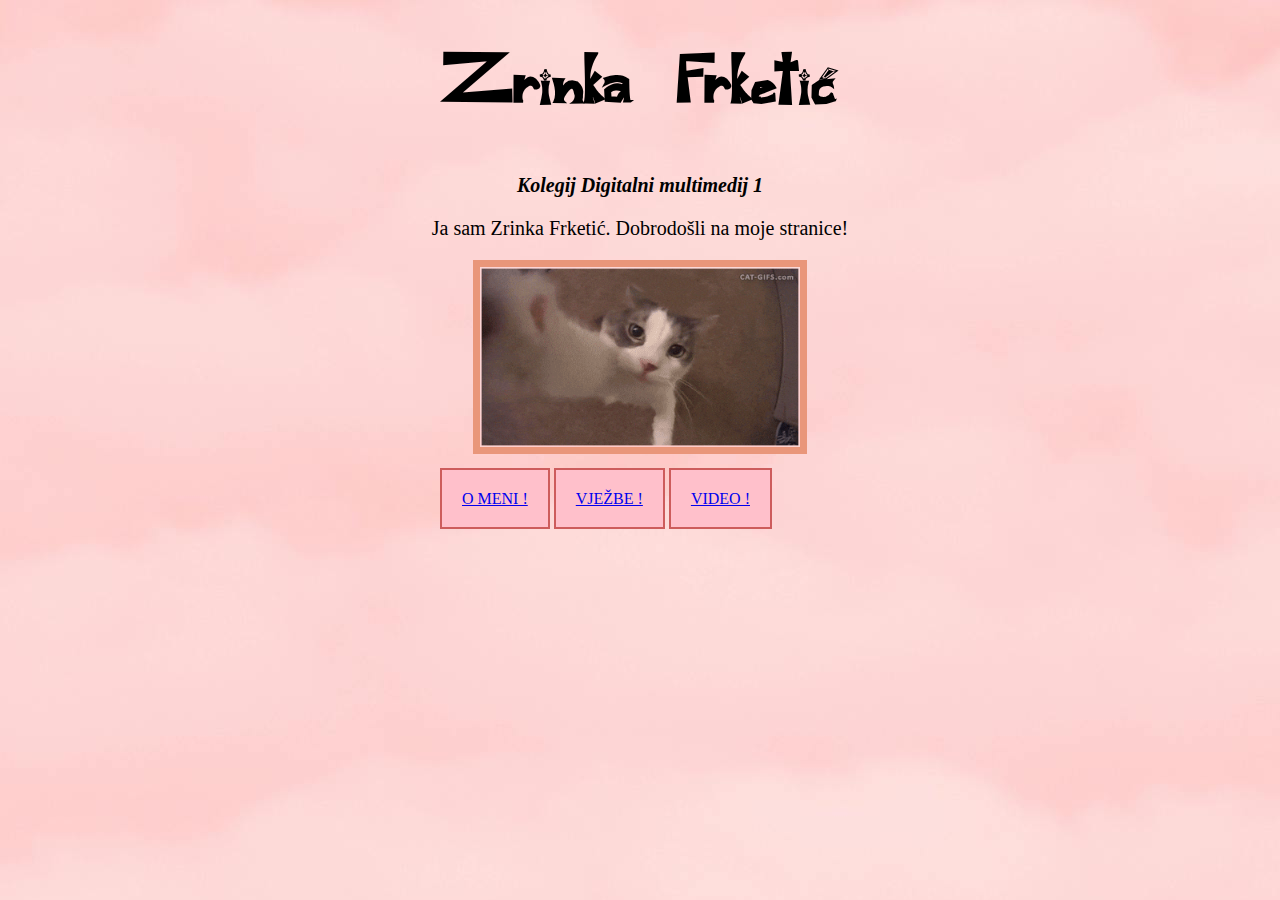
<file: index.html>
<!DOCTYPE html>
<html> 
<head>
<title>HOMEPAGE</title>
<link rel="stylesheet" href="style3.css">
</head>
<body>
<h1>Zrinka Frketić</h1>
<h2><i>Kolegij Digitalni multimedij 1</i></h2>
<p>Ja sam Zrinka Frketić. Dobrodošli na moje stranice!</p>
<img src="GifMacka.gif">
<nav>
	<ul>
		<li><a href="O_meni.html">O MENI !</a></li>
		<li><a href="vjezbe.html">VJEŽBE !</a></li>
		<li><a href="Video.html">VIDEO !</a></li>
	</ul>
</nav>
</body>
</html>
</file>
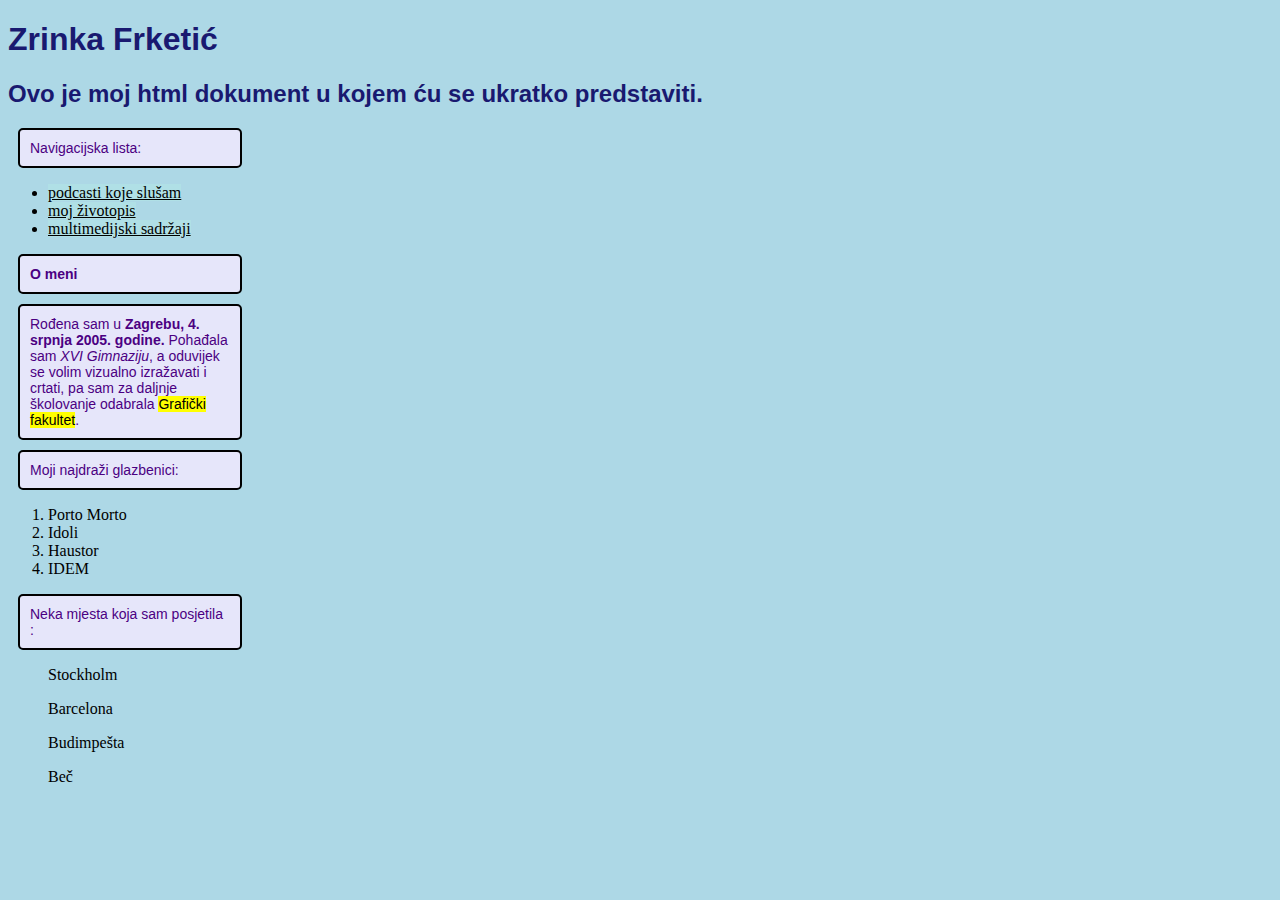
<file: Vjezba_10/index.html>
<!DOCTYPE html>
<html>
<head>
<title>Zrinka Frketić - moj html dokument</title>
<link rel="stylesheet" href="stil.css">
</head>
<body>
<h1>Zrinka Frketić</h1>
<h2>Ovo je moj html dokument u kojem ću se ukratko predstaviti.</h2>
<nav>
<p>Navigacijska lista:</p>
<ul>
<li><a href=https://www.mixcloud.com/yammatFM_shows/>podcasti koje slušam</a></li>
<li><a href="Dokumenti\Zrinka Frketić_životopis.pdf">moj životopis</a></li>
<li><a href="multimedija - Copy.html">multimedijski sadržaji</a></li>
</ul>
<p><b>O meni</b></p>
<p>Rođena sam u <b>Zagrebu, 4. srpnja 2005. godine.</b> Pohađala sam <i>XVI Gimnaziju</i>, a oduvijek se volim vizualno izražavati i crtati, pa sam za daljnje školovanje odabrala <mark>Grafički fakultet</mark>.</p>
<p>Moji najdraži glazbenici: </p>
<ol>
<li>Porto Morto</li>
<li>Idoli</li>
<li>Haustor</li>
<li>IDEM</li>
</ol>
<p>Neka mjesta koja sam posjetila :</p>
<ul>Stockholm</ul>
<ul>Barcelona</ul>
<ul>Budimpešta</ul>
<ul>Beč</ul>
</body>
</file>
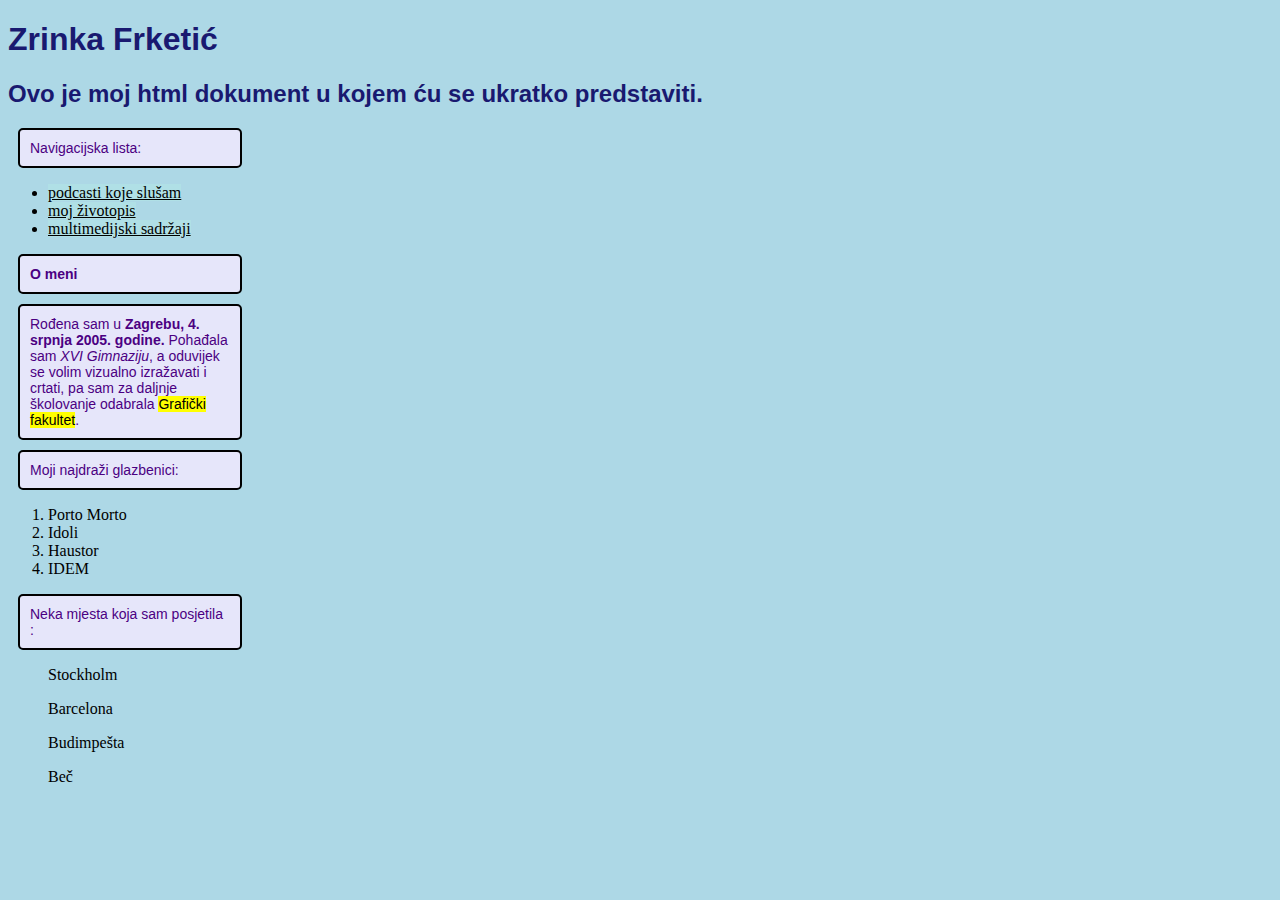
<file: Vjezba_10/Vjezba_10/index.html>
<!DOCTYPE html>
<html>
<head>
<title>Zrinka Frketić - moj html dokument</title>
<link rel="stylesheet" href="stil.css">
</head>
<body>
<h1>Zrinka Frketić</h1>
<h2>Ovo je moj html dokument u kojem ću se ukratko predstaviti.</h2>
<nav>
<p>Navigacijska lista:</p>
<ul>
<li><a href=https://www.mixcloud.com/yammatFM_shows/>podcasti koje slušam</a></li>
<li><a href="C:\Users\Zrinka\Downloads\Zrinka\Vjezba_10\PDF, foto, video, audio\Zrinka Frketić_životopis.pdf">moj životopis</a></li>
<li><a href="C:\Users\Zrinka\Downloads\Zrinka\Vjezba_10\multimedija.html">multimedijski sadržaji</a></li>
</ul>
<p><b>O meni</b></p>
<p>Rođena sam u <b>Zagrebu, 4. srpnja 2005. godine.</b> Pohađala sam <i>XVI Gimnaziju</i>, a oduvijek se volim vizualno izražavati i crtati, pa sam za daljnje školovanje odabrala <mark>Grafički fakultet</mark>.</p>
<p>Moji najdraži glazbenici: </p>
<ol>
<li>Porto Morto</li>
<li>Idoli</li>
<li>Haustor</li>
<li>IDEM</li>
</ol>
<p>Neka mjesta koja sam posjetila :</p>
<ul>Stockholm</ul>
<ul>Barcelona</ul>
<ul>Budimpešta</ul>
<ul>Beč</ul>
</body>
</file>
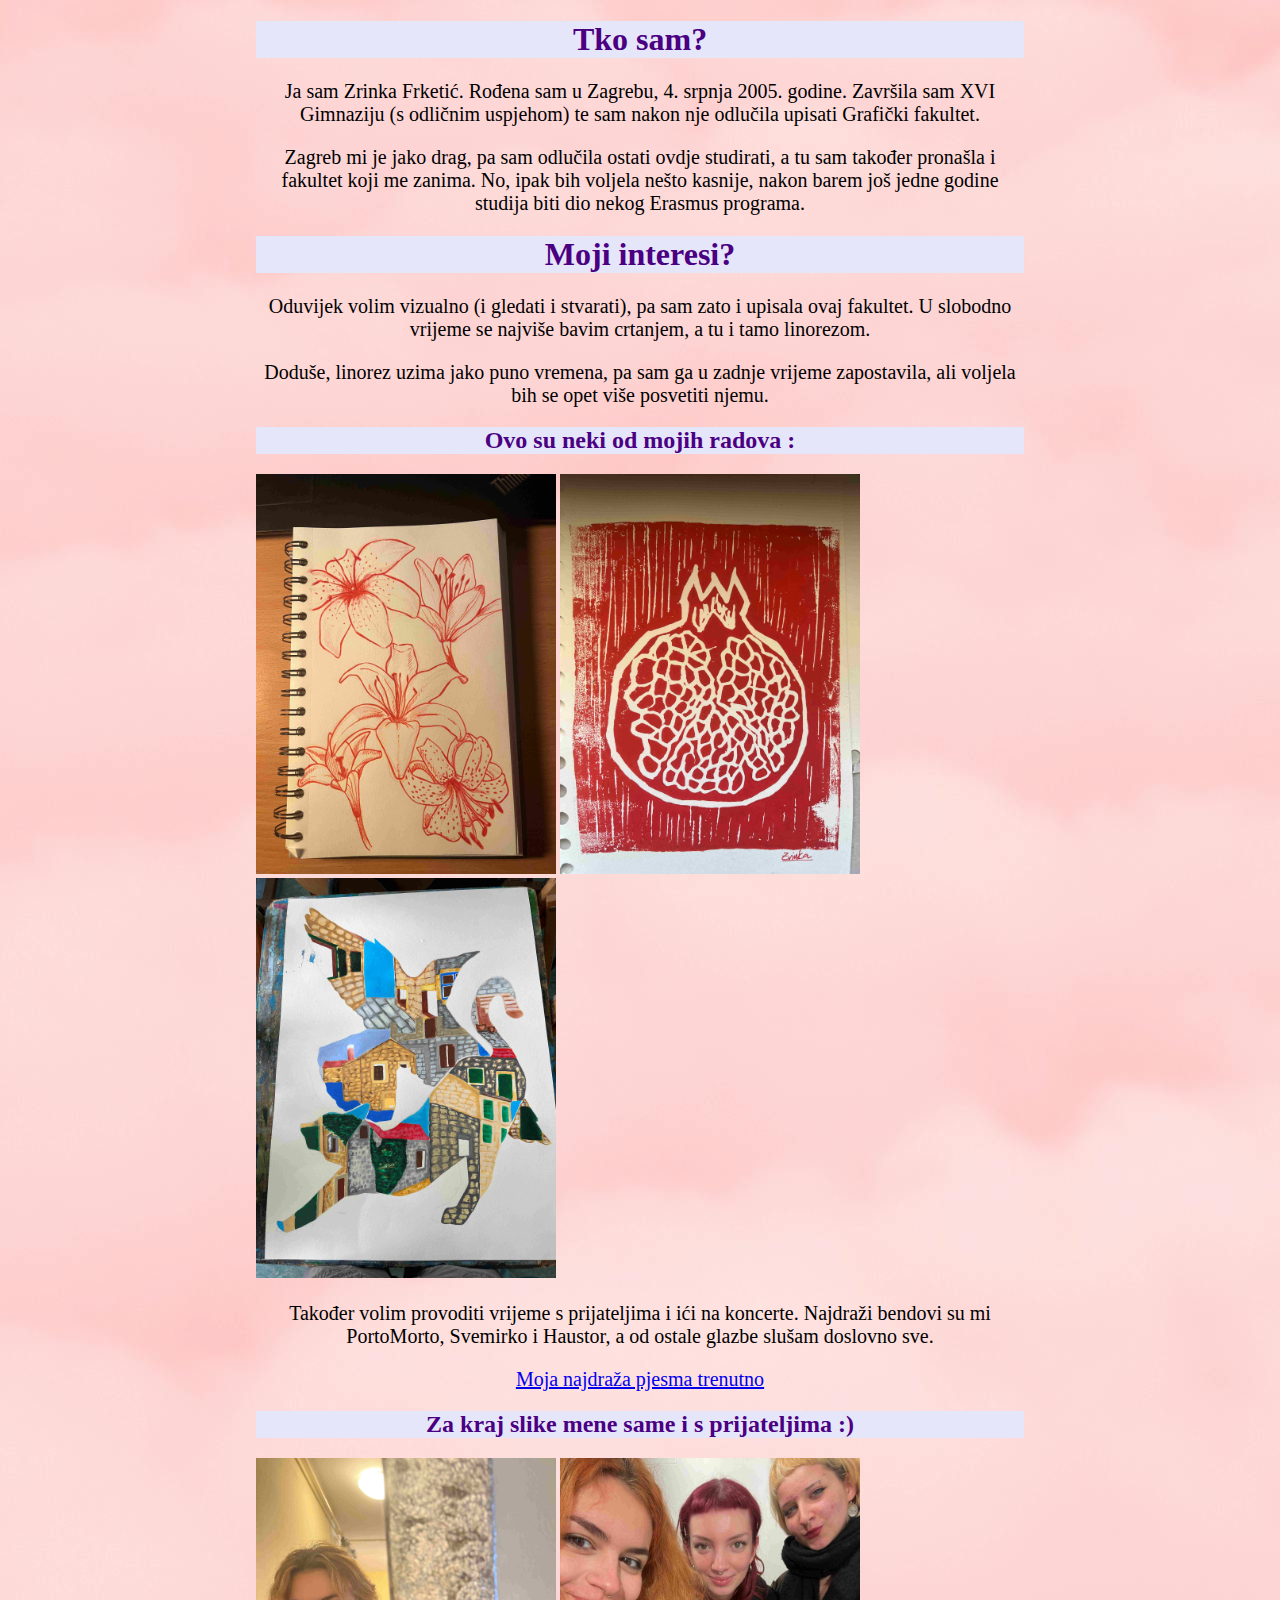
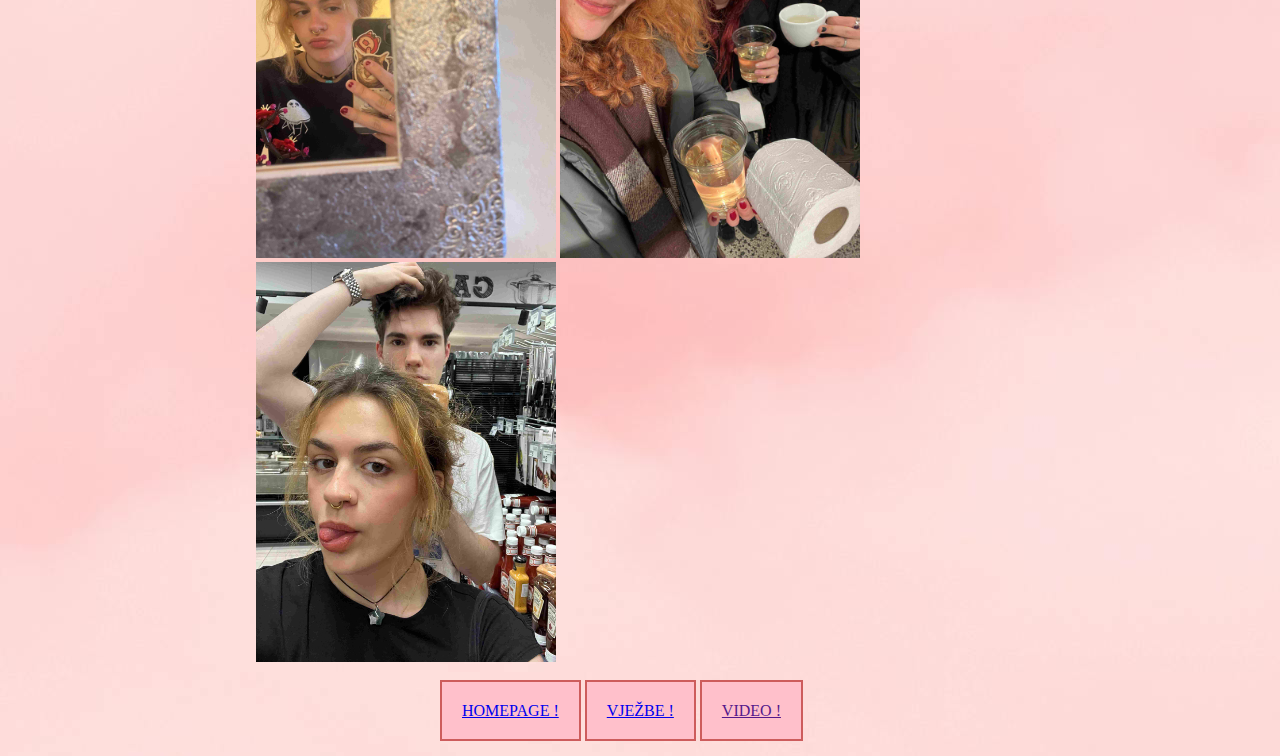
<file: O_meni.html>
<!DOCTYPE html>
<html> 
<head>
<title>O MENI</title>
<link rel="stylesheet" href="style.css">
</head>
<body>
<H1>Tko sam?</H1>
<p>Ja sam Zrinka Frketić. Rođena sam u Zagrebu, 4. srpnja 2005. godine. Završila sam XVI Gimnaziju (s odličnim uspjehom) te sam nakon nje odlučila upisati Grafički fakultet.</p>
<p>Zagreb mi je jako drag, pa sam odlučila ostati ovdje studirati, a tu sam također pronašla i fakultet koji me zanima. No, ipak bih voljela nešto kasnije, nakon barem još jedne godine studija biti dio nekog Erasmus programa.</p>
<h1>Moji interesi?</h1>
<p>Oduvijek volim vizualno (i gledati i stvarati), pa sam zato i upisala ovaj fakultet. U slobodno vrijeme se najviše bavim crtanjem, a tu i tamo linorezom.</p>
<p>Doduše, linorez uzima jako puno vremena, pa sam ga u zadnje vrijeme zapostavila, ali voljela bih se opet više posvetiti njemu.</p>
<h2><b>Ovo su neki od mojih radova :</b></h2>
<img src="Interesi\Crtez.jpg" /> <img src="Interesi\Linorez2.JPG"/> <img src="Interesi\Likovnapraksa.jpg">
<p>Također volim provoditi vrijeme s prijateljima i ići na koncerte. Najdraži bendovi su mi PortoMorto, Svemirko i Haustor, a od ostale glazbe slušam doslovno sve.</p>
<p><a href=https://www.youtube.com/watch?v=hfYmEGOTuxM&list=RDhfYmEGOTuxM&start_radio=1&pp=ygUNc3ZlbWlya28gam_FoaAHAQ%3D%3D>Moja najdraža pjesma trenutno</a></p>
<h2><b>Za kraj slike mene same i s prijateljima :)</b></h2>
<img src="Interesi\Selfie1.JPG"> <img src="Interesi\Prijateljice.JPG"> <img src="Interesi\Prijatelj.JPG">
<nav>
	<ul>
		<li><a href="index.html">HOMEPAGE !</a></li>
		<li><a href="vjezbe.html">VJEŽBE !</a></li>
		<li><a href="">VIDEO !</a></li>
	</ul>
</nav>
</body>
</html>
</file>
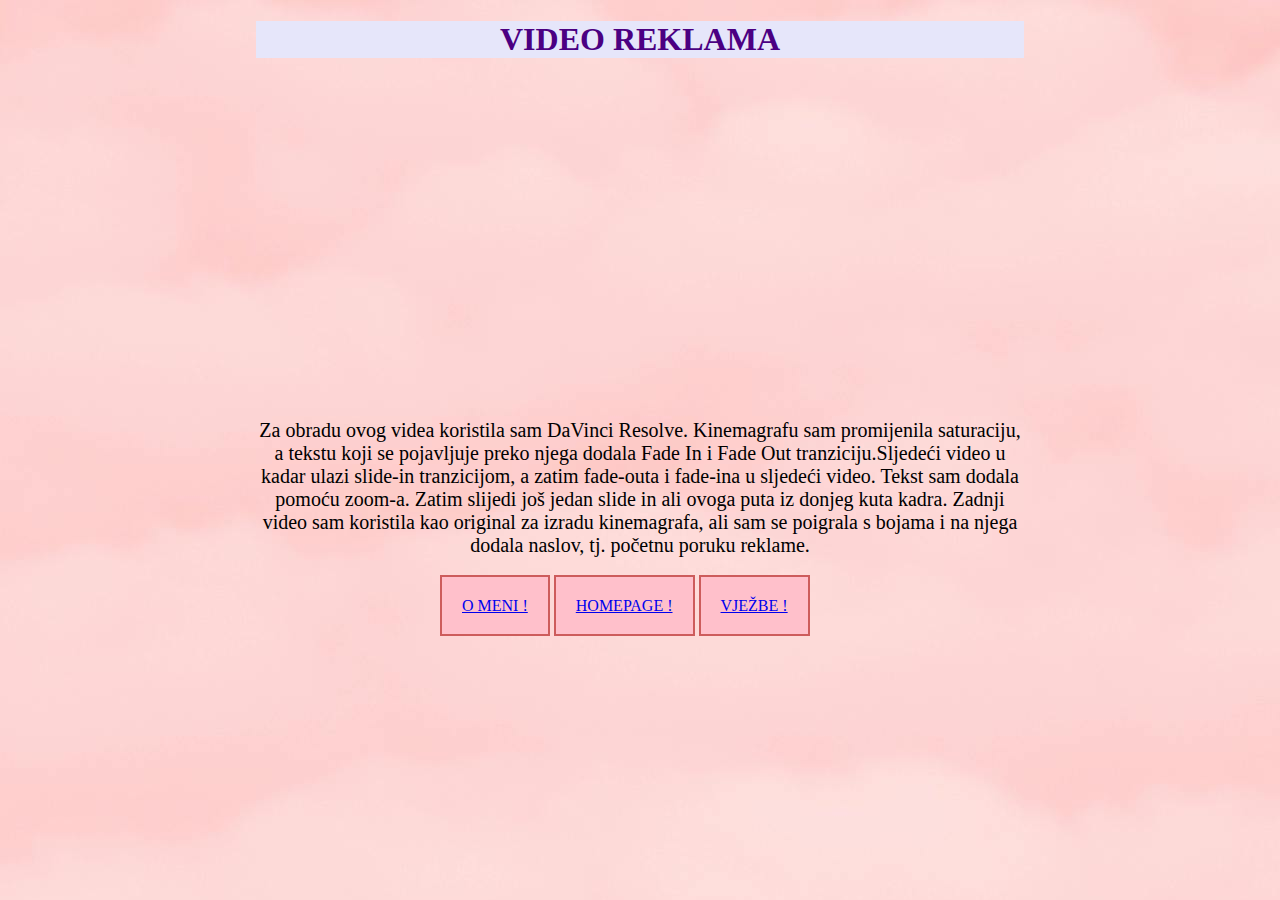
<file: Video.html>
<!DOCTYPE html>
<html> 
<head>
<title>VIDEO</title>
<link rel="stylesheet" href="style.css">
</head>
<h1>VIDEO REKLAMA</h1>
<body>
<iframe width="560" height="315" src="https://www.youtube.com/embed/H4lcCbjwcF4?si=5v7L_ETb1CChLr6C" title="YouTube video player" frameborder="0" allow="accelerometer; autoplay; clipboard-write; encrypted-media; gyroscope; picture-in-picture; web-share" referrerpolicy="strict-origin-when-cross-origin" allowfullscreen></iframe>
<p>Za obradu ovog videa koristila sam DaVinci Resolve. Kinemagrafu sam promijenila saturaciju, a tekstu koji se pojavljuje preko njega dodala Fade In i Fade Out tranziciju.Sljedeći video u kadar ulazi slide-in tranzicijom, a zatim fade-outa i fade-ina u sljedeći video. Tekst sam dodala pomoću zoom-a. Zatim slijedi još jedan slide in ali ovoga puta iz donjeg kuta kadra. Zadnji video sam koristila kao original za izradu kinemagrafa, ali sam se poigrala s bojama i na njega dodala naslov, tj. početnu poruku reklame. </P>
<nav>
	<ul>
		<li><a href="O_meni.html">O MENI !</a></li>
		<li><a href="index.html">HOMEPAGE !</a></a></li>
		<li><a href="vjezbe.html">VJEŽBE !</a></li>
</nav>
</body>
</html>
</file>
<file: style3.css>
@font-face {
font-family:"FontZrinka";
src:url("FontZrinka.ttf");}
h1{font-size: 72px;
	font-family: "FontZrinka";
	text-align: center;
}
body{
	background-image: url("Pozadinska_slika.jpg");
	margin-left: auto;
  margin-right: auto;
width: 50%}
p, h2 {text-align: center;
font-family:"Times New Roman", Times, serif;
font-size: 20px;}
img{
	size: 400px;
	 display: block;
  margin: auto;
  width: 50%;
  border: 7px solid #E9967A
}
ul {	
			padding:20px; 
			margin-left: auto; 
			margin-right:auto;  
			width: 400px;
			} 
	li {	display:inline; 
			background-color:pink;
			padding:20px;
	border: 2px solid IndianRed;}
    li:active {background-color:white;}
	li a:hover {background-color;white;}
</file>
<file: Vjezba_10/stil.css>
p {color: indigo;}
p{
font-family: Arial, Helvetica, sans-serif;
font-size: 14px;
line-height: 16px;
width: 200px;
background-color: lavender;
border: 2px solid black; 
border-radius: 5px;
padding: 10px; 
margin: 10px;
}
h1, h2 {
	font-family: Arial, Helvetica, sans-serif;
	color: midnightblue
}
body {
	background-color: lightblue;
}
a:link {
	color: black;
	background-color: powderblue;
}
a:hover{
	color: gray
}
img {
	height: 400px
}
</file>
<file: Vjezba_10/Vjezba_10/stil.css>
p {color: indigo;}
p{
font-family: Arial, Helvetica, sans-serif;
font-size: 14px;
line-height: 16px;
width: 200px;
background-color: lavender;
border: 2px solid black; 
border-radius: 5px;
padding: 10px; 
margin: 10px;
}
h1, h2 {
	font-family: Arial, Helvetica, sans-serif;
	color: midnightblue
}
body {
	background-color: lightblue;
}
a:link {
	color: black;
	background-color: powderblue;
}
a:hover{
	color: gray
}
img {
	height: 400px
}
</file>
<file: style.css>
body {
  margin-left: auto;
  margin-right: auto;
  width: 60%;
  background-image: url("Pozadinska_slika.jpg");
}
h1, h2 {text-align: center;
  color: Indigo;
  background-color: lavender;
}
p {text-align: center;
font-family: "Times New Roman", Times, serif;
font-size: 20px;}
img {
  height:400px
}
p2 {text-align: center;
font-family: "Times New Roman", Times, serif;
font-size: 20px;}
a:hover{
color: red}
ul {	
			padding:20px; 
			margin-left: auto; 
			margin-right:auto;  
			width: 400px;
			} 
li { display:inline; 
padding:20px;
color: indigo}
ul {	
			padding:20px; 
			margin-left: auto; 
			margin-right:auto;  
			width: 400px;
			} 
	li {	display:inline; 
			background-color:pink;
			padding:20px;
	border: 2px solid IndianRed;}
    li:active {background-color:white;}
	li a:hover {background-color;white;}
</file>
